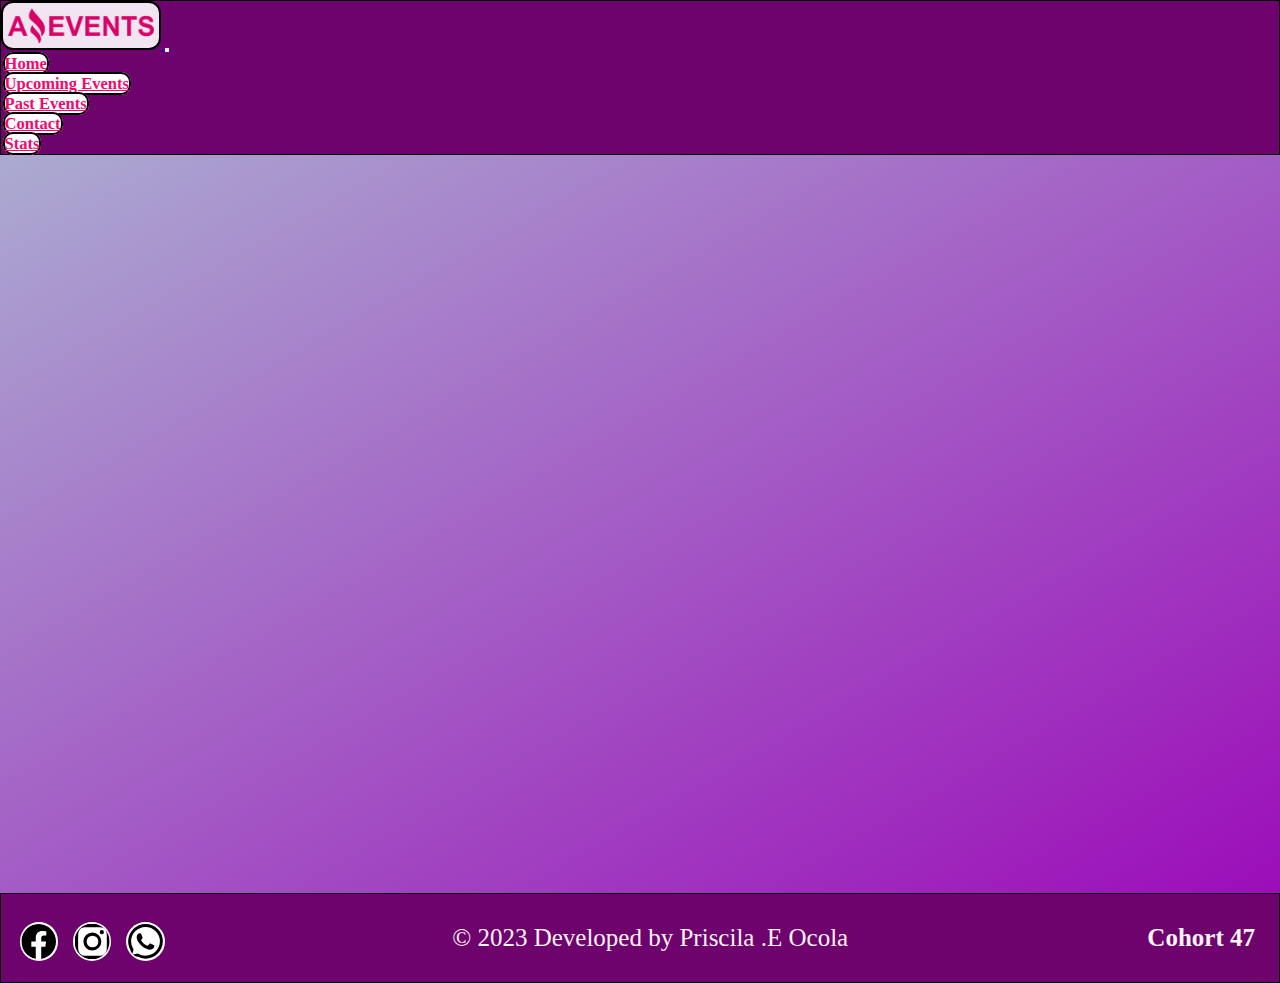
<file: pages/details.html>
<!DOCTYPE html>
<html lang="en">
<head>
    <meta charset="UTF-8">
    <meta http-equiv="X-UA-Compatible" content="IE=edge">
    <meta name="viewport" content="width=device-width, initial-scale=1.0">
    <link rel="shortcut icon" href="../assets/favicon.png" type="image/x-icon">
    <link href="https://cdn.jsdelivr.net/npm/bootstrap@5.3.0-alpha3/dist/css/bootstrap.min.css" rel="stylesheet"
        integrity="sha384-KK94CHFLLe+nY2dmCWGMq91rCGa5gtU4mk92HdvYe+M/SXH301p5ILy+dN9+nJOZ" crossorigin="anonymous">
    <link rel="stylesheet" href="../style/stayle.css">

    <title>Amazing Events</title>
</head>
<body>
    <nav class="navbar navbar-expand-md">
        <div class="container-fluid d-flex justify-content-between px-4 py-2">
          <a href="#">
            <img class="logo" src="../assets/logo.png" alt="logo amazing events">
          </a>
          <button class="navbar-toggler" type="button" data-bs-toggle="collapse" data-bs-target="#navbarNav"
            aria-controls="navbarNav" aria-expanded="false" aria-label="Toggle navigation">
            <span class="navbar-toggler-icon"></span>
          </button>
          <div class="collapse navbar-collapse flex-grow-0 text-center" id="navbarNav">
            <ul class="navbar-nav align-items-center gap-3">
              <li class="nav-item">
                <a class="nav-link" href="../index.html">Home</a>
              </li>
              <li class="nav-item">
                <a class="nav-link" href="./upcomingEvents.html">Upcoming Events</a>
              </li>
              <li class="nav-item">
                <a class="nav-link" href="./pastEvents.html">Past Events</a>
              </li>
              <li class="nav-item">
                <a class="nav-link" href="./contact.html">Contact</a>
              </li>
              <li class="nav-item">
                <a class="nav-link" href="./stats.html">Stats</a>
              </li>
            </ul>
          </div>
        </div>
      </nav>
<main class="main" >
  <div class="container py-5">
    <div class="row  justify-content-center flex-grow-1 m-5">
        <div class="col-12">
            <div class="cards card-details">
                <div id="detalle" class="row g-0">
                    <!-- <div class="col-12 col-md-6">
                        <img src="../assets/pexels-wendy-wei-1387174.jpg"
                            class="w-100 h-100 object-fit-cover rounded-start" alt="...">
                    </div>
                    <div class="col-12 col-md-6">
                        <div class="card-body d-flex flex-column align-items-center bg-light ">
                            <h5 class="card-titles details-title">Title</h5>
                            <ul>
                                <li class="list">Name</li>
                                <li class="list">Date</li>
                                <li class="list">Description</li>
                                <li class="list">Category</li>
                                <li class="list">Place</li>
                                <li class="list">Capacity</li>
                                <li class="list">Assistance or estimate</li>
                                <li class="list">Price</li>
                            </ul>
                        </div> -->
                    </div>
                </div>
            </div>
        </div>
    </div>
</div>
          
</main>
   
    <footer class="vh10">
        <div class="iconos">
            <a class="texto2" href="https://www.facebook.com/"> <img class="iconoimg" src="../assets/facebook.svg" alt=""></a>
            <a class="texto2" href="https://www.instagram.com/"> <img class="iconoimg" src="../assets/instagram.svg" alt=""></a>
            <a class="texto2" href="tel:541196458736"> <img class="iconoimg" src="../assets/whatsapp.svg" alt=""></a>
        </div>
            
        <p class="texto1">&copy; 2023 Developed by Priscila .E Ocola</p>
        <h4 class="texto1">Cohort 47</h4>
    </footer>
    <script src="https://cdn.jsdelivr.net/npm/bootstrap@5.3.0-alpha3/dist/js/bootstrap.bundle.min.js"
        integrity="sha384-ENjdO4Dr2bkBIFxQpeoTz1HIcje39Wm4jDKdf19U8gI4ddQ3GYNS7NTKfAdVQSZe"
        crossorigin="anonymous"></script>
        <script src="./../scripts/detalis.js"></script>
</body>
</html>
</file>
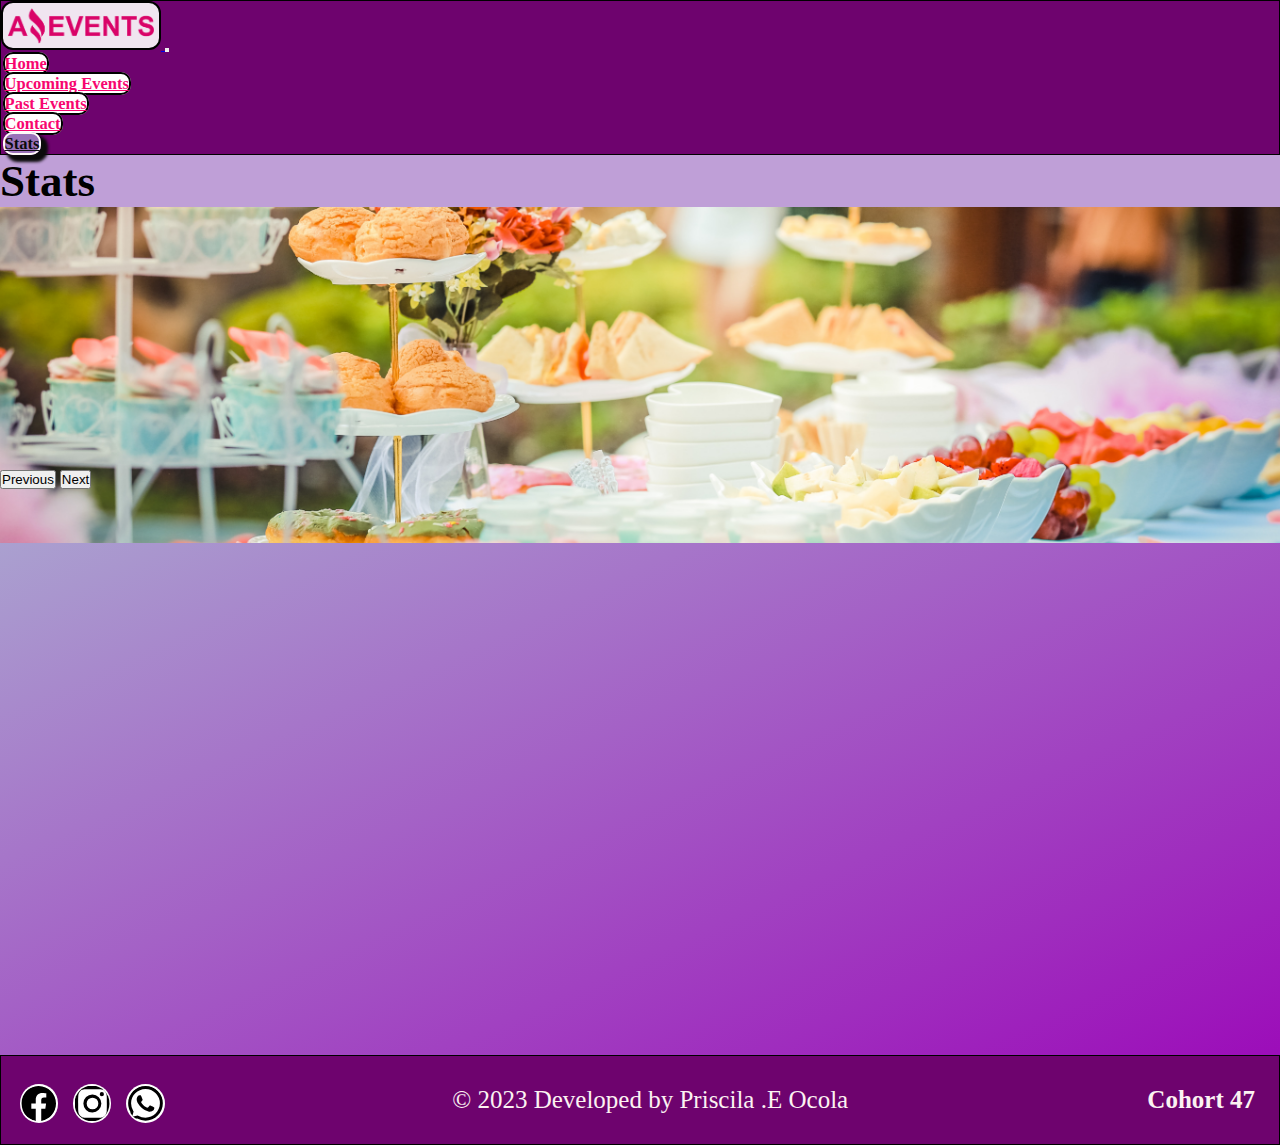
<file: pages/stats.html>
<!DOCTYPE html>
<html lang="en">

<head>
    <meta charset="UTF-8">
    <meta http-equiv="X-UA-Compatible" content="IE=edge">
    <meta name="viewport" content="width=device-width, initial-scale=1.0">
    <link rel="shortcut icon" href="../assets/favicon.png" type="image/x-icon">
    <link href="https://cdn.jsdelivr.net/npm/bootstrap@5.3.0-alpha3/dist/css/bootstrap.min.css" rel="stylesheet"
        integrity="sha384-KK94CHFLLe+nY2dmCWGMq91rCGa5gtU4mk92HdvYe+M/SXH301p5ILy+dN9+nJOZ" crossorigin="anonymous">
    <link rel="stylesheet" href="../style/stayle.css">

    <title>Amazing Events</title>
</head>

<body>
    <nav class="navbar navbar-expand-md">
        <div class="container-fluid d-flex justify-content-between px-4 py-2">
            <a href="#">
                <img class="logo" src="../assets/logo.png" alt="logo amazing events">
            </a>
            <button class="navbar-toggler" type="button" data-bs-toggle="collapse" data-bs-target="#navbarNav"
                aria-controls="navbarNav" aria-expanded="false" aria-label="Toggle navigation">
                <span class="navbar-toggler-icon"></span>
            </button>
            <div class="collapse navbar-collapse flex-grow-0 text-center" id="navbarNav">
                <ul class="navbar-nav align-items-center gap-3">
                    <li class="nav-item">
                        <a class="nav-link" href="../index.html">Home</a>
                    </li>
                    <li class="nav-item">
                        <a class="nav-link" href="./upcomingEvents.html">Upcoming Events</a>
                    </li>
                    <li class="nav-item">
                        <a class="nav-link" href="./pastEvents.html">Past Events</a>
                    </li>
                    <li class="nav-item">
                        <a class="nav-link" href="./contact.html">Contact</a>
                    </li>
                    <li class="nav-item">
                        <a class="nav-link" href="#">Stats</a>
                    </li>
                </ul>
            </div>
        </div>
    </nav>

    <header class="header">
        <div id="carouselExampleIndicators" class="carousel carousel1">
            <div class="carousel-inner">
                <h1 class="text-white position-absolute top-50 start-50 translate-middle z-1 p-3 rounded">Stats</h1>
                <div class="carousel-item active">
                    <img src="../assets/pexels-fu-zhichao-587741.jpg" class="d-block w-100" alt="banner1">
                </div>
            </div>
            <button class="carousel-control-prev" type="button" data-bs-target="#carouselExampleIndicators"
                data-bs-slide="prev">
                <span class="carousel-control-prev-icon" aria-hidden="true"></span>
                <span class="visually-hidden">Previous</span>
            </button>
            <button class="carousel-control-next" type="button" data-bs-target="#carouselExampleIndicators"
                data-bs-slide="next">
                <span class="carousel-control-next-icon" aria-hidden="true"></span>
                <span class="visually-hidden">Next</span>
            </button>
        </div>
    </header>
    <main class="main">
        <section id="tablaEventos" class="tables p-5 d-flex flex-column  align-items-center">

        </section>
        <!-- <div class="tables p-5 d-flex flex-column justify-content-center align-items-center">
            <table class="tabla1">
                <caption colspan="3" class="event1 text-center caption-top">Event statistics</caption>
                <thead>
                  <tr>
                    <th>Events with the highest percentage of attendance</th>
                    <th>Events with the lowest percentage of attendance</th>
                    <th>Event with larger capacity</th>
                  </tr>
                </thead>
    
            </table>
                  -->
    </main>
    <footer class="vh10">
        <div class="iconos">
            <a class="texto2" href="https://www.facebook.com/"> <img class="iconoimg" src="../assets/facebook.svg"
                    alt=""></a>
            <a class="texto2" href="https://www.instagram.com/"> <img class="iconoimg" src="../assets/instagram.svg"
                    alt=""></a>
            <a class="texto2" href="tel:541196458736"> <img class="iconoimg" src="../assets/whatsapp.svg" alt=""></a>
        </div>

        <p class="texto1">&copy; 2023 Developed by Priscila .E Ocola</p>
        <h6 class="texto1">Cohort 47</h6>
    </footer>
    <script src="https://cdn.jsdelivr.net/npm/bootstrap@5.3.0-alpha3/dist/js/bootstrap.bundle.min.js"
        integrity="sha384-ENjdO4Dr2bkBIFxQpeoTz1HIcje39Wm4jDKdf19U8gI4ddQ3GYNS7NTKfAdVQSZe"
        crossorigin="anonymous"></script>
    <script src="../scripts/stats.js"></script>
</body>

</html>
</file>
<file: style/stayle.css>
* {
  margin: 0;
  padding: 0;
  box-sizing: border-box;
}

/* **index** */
/* ----header---- */
.header {
  height: 35vh !important;
}

.carousel1 {
  height: 100% !important;
}

.carousel1 div {
  height: 100% !important;
}

.carousel-item img {
  width: 100% !important;
  height: 21rem !important;
  object-fit: cover;
  object-position: center;
}

h1 {
  background-color: rgba(89, 7, 151, 0.39);
  font-size: 45px;
}

nav {
 background-color: rgb(110, 3, 110) !important;
 border: 1px solid rgb(0, 0, 0);
}

.logo {
  width: 10rem !important;
  padding: 0.3rem;
  object-fit: cover;
  border-radius: 12px;
  background-color: rgba(255, 255, 255, 0.897);
  border: 2px solid rgb(0, 0, 0);
}

.nav-link {
  width: 11rem !important;
  color: rgb(247, 6, 111);
  font-weight: 900;
  font-size: 16.5px;
  margin: 0 0.1rem !important;
  transition: all 0.3s ease;
  border-radius: 10px;
  background-color: white;
  border: 2px solid rgb(0, 0, 0);
}


.nav-link[href="#"] {
  background-color: rgb(154, 114, 184) !important;
  color: #0b0b0b !important;
  box-shadow: 5px 5px 3px 2px ;
  border: 2px solid rgb(255, 249, 249);
}

.contenedor1 {
  padding: 1rem;
  flex-wrap: wrap;
}

/* ----main---- */
.main {
  min-height: 65vh !important;
  width: 100%;
  display: flex;
  flex-direction: column;
  background: linear-gradient(to bottom right, #abaad1, #9c0db9);
}

.checkbox {
  display: flex;
  align-items: center;
  padding: 1rem;
  background-color:linear-gradient(to bottom right, #9921c8, #b809db);
  font-size: 18px;
  font-weight: 700;
}
.buscar{
    display: flex;
    background-color: rgba(122, 22, 150, 0.583);

}

.card {
  width: 18rem !important;
  background-color: rgb(227, 216, 238);
  border: 1 !important;
  transition: all 0.3s ease-in-out;
}

.card-img-top {
  height: 12rem !important;
}

.card-footer {
  border: 0 !important;
}

.object-fit-cover {
  object-fit: cover;
}

.card:hover {
  box-shadow: 12px 12px 2px 1px var(--color--4);
}

.card-title {
  color: #f8f8f8;
  background-color: rgb(69, 8, 131);
  font-weight: 600;
}

.btn {
  background-color: #d1cfcf !important;
  border: 0 !important;
  color: rebeccapurple;
  font-weight: 600;
  transition: all 0.5s ease-in-out;
}

.card-past .card-title {
  color: rgb(233, 233, 233);
  background-color: rebeccapurple;
  font-weight: 600;
}

.details-title {
  background-color: white;
  color: rebeccapurple;
  font-size: 1.8rem;
}

.card-past:hover .card-title {
  background-color: rgb(195, 195, 195);
}

.card-past .btn {
  color: rebeccapurple;
}
.card-past:hover .btn {
  color: plum;
}

.btn:hover {
  background-color: blueviolet !important;
  color: #f8f8f8 !important;
}

.cards {
  display: flex;
  align-items: center;
}
.container {
  min-height: 82vh !important;
}

.card-titles {
  margin-top: 3rem !important;
}

.input1 {
  width: 10rem;
  margin-top: 1rem;
  height: 3rem;
  margin-bottom: 10px;

}

/*---- footer ----- */
.vh10 {
  display: flex;
  justify-content: space-between;
  height: 10vh !important;
  background-color: rgb(110, 3, 110);
  color: rgb(252, 242, 242);
  align-items: center;
  border: 1px solid rgb(0, 0, 0);
}

.texto1 {
  font-size: 25px;
  margin-left: 1rem;
  margin-right: 1.5rem;
}

.iconos {
  width: 10rem !important;
  height: 1rem;
  display: flex;
  justify-content: space-around;
  align-items: center;
  margin-left: 1rem;
}

.iconoimg {
  width: 80%;
  background-color: white;
  border-radius: 100%;
  padding: 0.1rem;
}

.texto2 {
  width: 3rem;
  height: 2rem;
}

@media (min-width: 320px) and (max-width: 768px) {
  .logo {
    width: 8rem !important;
    background-color: white;
  }

  .main {
    flex-direction: column;
    width: 100%;
  }

  .vh10 {
    height: 8rem !important;
    flex-direction: row !important;
    justify-content: space-between;
    align-items: center;
    flex-direction: column;
    font-size: 10px;
  }
  .card {
    row-gap: 1rem;
  }

  .texto1 {
    font-size: 15px;
  }

  .iconos {
    width: 9rem !important;
    height: 5rem;
    display: flex;
    flex-direction: column;
    align-items: center;
  }

  .texto2 {
    width: 2rem;
    height: 2rem;
    gap: 0.5rem;
  }

  .container {
    min-height: 82vh !important;
  }

  .carousel-item img {
    height: 17rem !important;
  }

  .bloque1 {
    width: 20rem;
    padding: 0.5rem;
    margin-left: 0.5rem;
    margin-top: 2rem;
    background-color: rgb(232, 223, 223);
  
  }
  .checkbox{
    flex-direction: column;
  }
  .input1{
    margin-left:3rem;
  }
  
.datos {
  height: 35rem !important;
  padding: 2rem;
}

.dato1 {
  width: 15rem !important;
  height: 2rem;
}

.dato2 {
  width: 15rem;
  text-align: center;
}
#mesage{
  width: 15rem;
  height: 4rem;
}
}

/* **contact** */
.contacto {
  min-height: 40rem !important;
  padding: 1rem;
  display: flex;
  justify-content: center;
}

.datos {
  height: 30rem;
  padding: 1rem;
}

.dato1 {
  width: 25rem;
  height: 2rem;
}

.dato2 {
  width: 10rem;
  text-align: center;
}

/* ------- */
.bloque1 {
  width: 25rem;
  height: 30rem;
  padding: 1rem;

  margin-top: 2rem;
  background-color: rgb(232, 223, 223);
}

.contenedor3 {
  width: 18rem;
  margin-left: 1rem;
}

th {
 color: #111111;
 background-color: #8072cf;
 padding: 1rem;
 font-weight: bolder;
 text-align: center;
 border-width: 8px !important;
 border-color: rgb(242, 229, 245);

}

caption{
  background-color: #7c159b;
  font-size: 18px;
  color: white;
border: #0b0b0b;
margin: 0.5rem;
}
tbody{
background-color:white ;
}

td{
  text-align: center;
  font-size: 17px;

   border-width: 8px !important; 
   border-color: rgb(233, 133, 183);
   height: 3em;
}
</file>
